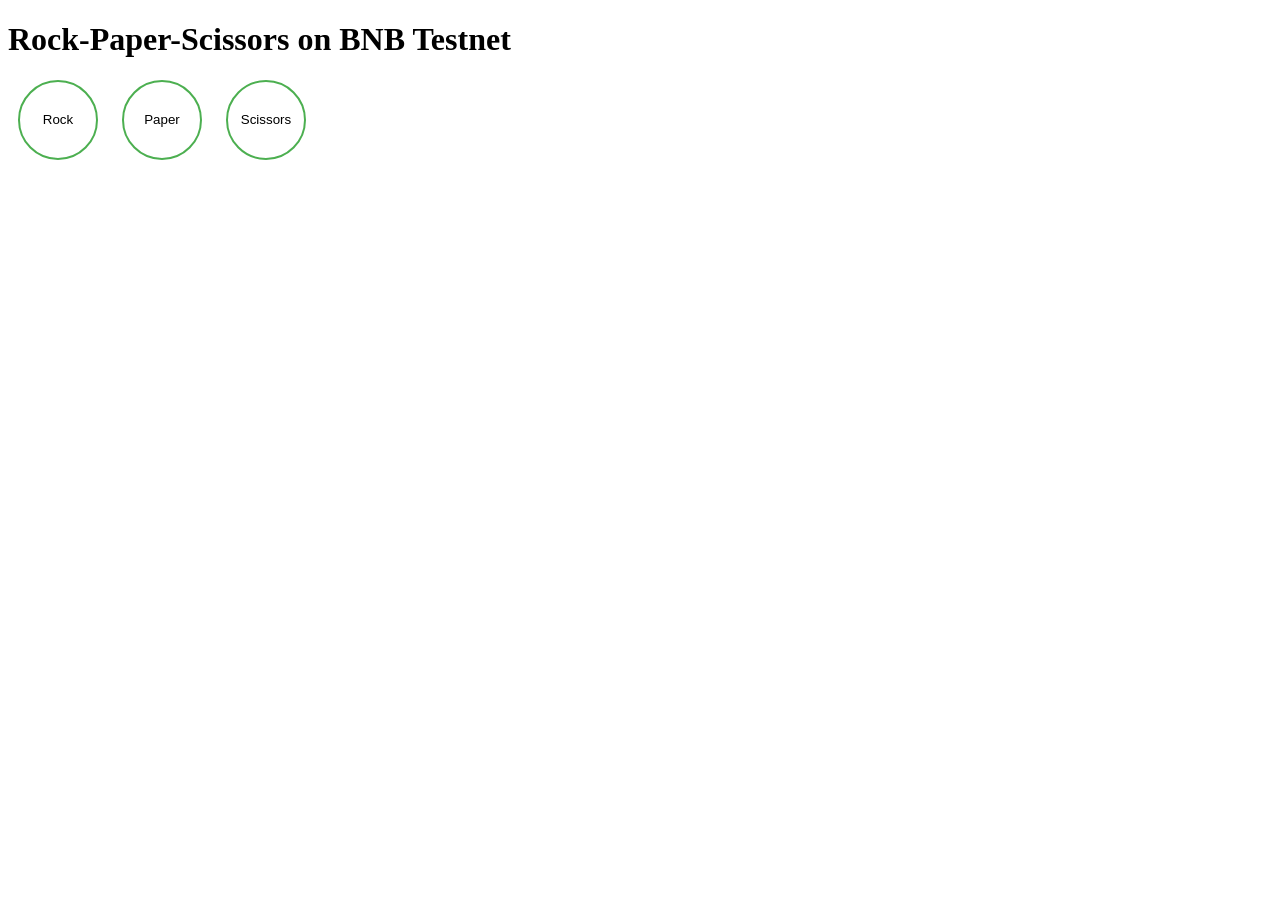
<file: index.html>
<!DOCTYPE html>
<html lang="en">
<head>
    <meta charset="UTF-8    <meta name="viewport" content="width=device-width, initial-scale=1.0">
    <title>Rock-Paper-Scissors</title>
    <link rel="stylesheet" href="style.css" />
    <script src="https://cdn.ethers.io/lib/ethers-5.0.umd.min.js"></script>
</head>
<body>
    <h1>Rock-Paper-Scissors on BNB Testnet</h1>
    <button onclick="play(0)">Rock</button>
    <button onclick="play(1)">Paper</button>
    <button onclick="play(2)">Scissors</button>
    <div id="gameHistory"></div>
    <script src="app.js"></script>
</body>
</html>
</file>
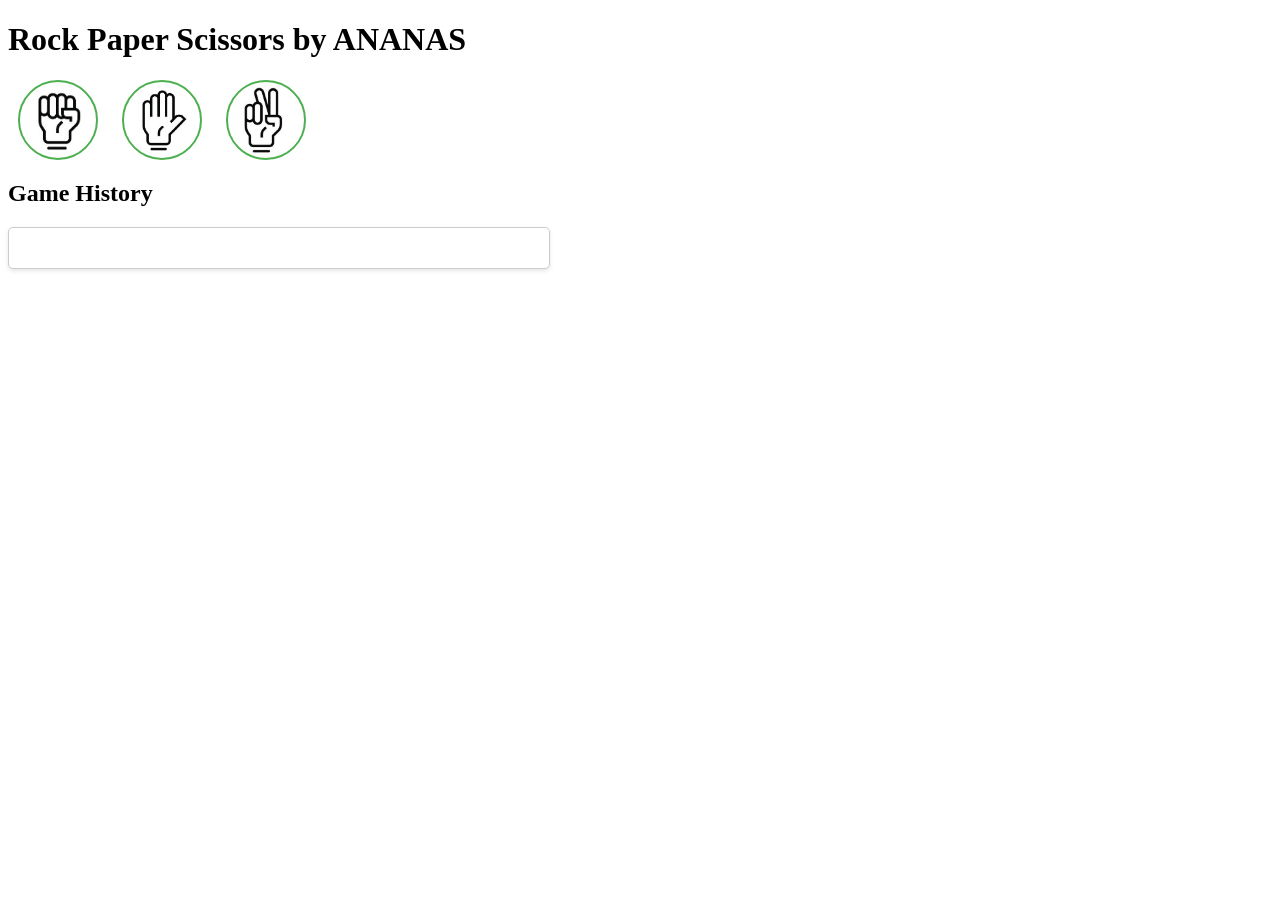
<file: rps.html>
<!DOCTYPE html>
<html lang="en">
<head>
    <meta charset="UTF-8">
    <meta name="viewport" content="width=device-width, initial-scale=1.0">
    <title>ANANAS Rock Paper Scissors</title>
    <link rel="stylesheet" href="style.css" />
    <script src="https://cdn.ethers.io/lib/ethers-5.0.umd.min.js"></script>
    <script src="app.js"></script>
</head>
<body>
    <h1>Rock Paper Scissors by ANANAS</h1>
    <button onclick="play(0)">
        <img src="rock.png" alt="Rock">
      </button>
    <button onclick="play(1)">
        <img src="paper.png" alt="Paper">
      </button>
    <button onclick="play(2)">
        <img src="scissors.png" alt="Scissors">
      </button>
    <h2>Game History</h2>
    <ul id="game-history"></ul>
    <script>
        window.addEventListener('load', initialize);
    </script>
</body>
</html>
</file>
<file: style.css>
/* Add to style.css */

button {
    background-color: transparent;
    border: 2px solid #4caf50;
    padding: 5px;
    margin: 0 10px;
    border-radius: 50%;
    overflow: hidden;
    width: 80px;
    height: 80px;
  }
  
  button img {
    width: 100%;
    height: auto;
  }
  
  button:hover {
    border-color: #45a049;
  }
  
  ul {
    list-style-type: none;
    width: 100%;
    max-width: 500px;
    padding: 20px;
    background-color: #fff;
    border: 1px solid #ccc;
    border-radius: 5px;
    box-shadow: 0 2px 4px rgba(0, 0, 0, 0.1);
    margin-top: 20px;
  }
  
  li {
    display: flex;
    justify-content: space-between;
    align-items: center;
    padding: 10px 0;
    border-top: 1px solid #ccc;
    font-size: 1.1rem;
  }
  
  li:first-child {
    border-top: none;
  }
  
  li span {
    flex-shrink: 0;
    margin-left: 10px;
  }
</file>
